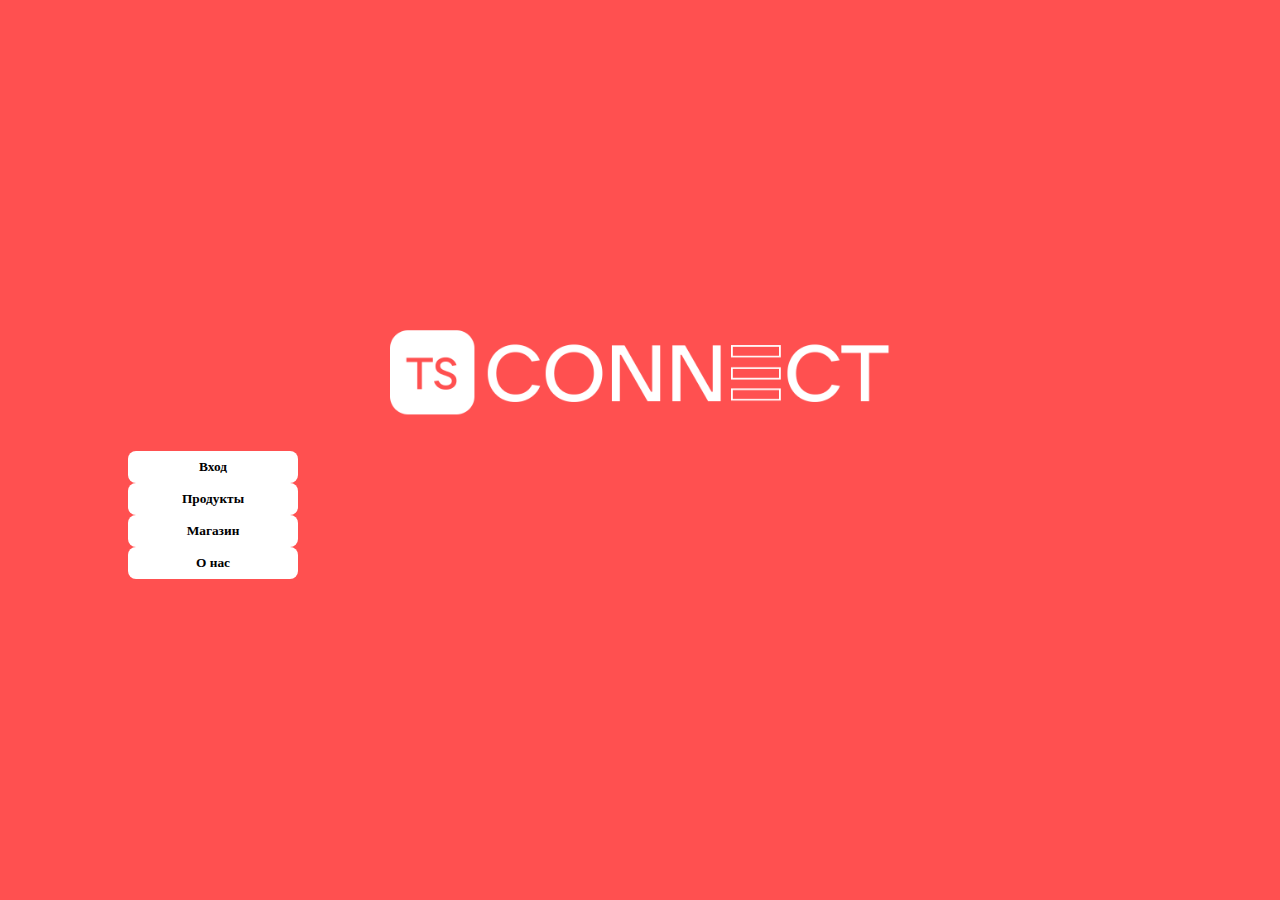
<file: index.html>
<!DOCTYPE html>
<html lang="en">
<head>
    <meta charset="UTF-8">
    <meta http-equiv="X-UA-Compatible" content="IE=edge">
    <meta name="viewport" content="width=device-width, initial-scale=1.0">
    <meta name="license" content="TSConnect © 2023 by Дмитрий Гусев is licensed under CC BY-NC-SA 4.0 ">
    <link rel="shortcut icon" href="images/icon.ico" type="image/x-icon">
    <title>TSConnect | Цифровое решение</title>
    <link rel="stylesheet" href="css/style.css">
    <script src="js/script.js"></script>
</head>
<body>
    <div class="outer">
        <div class="middle">
            <div class="inner container" id="page-1">
                <div class="header">
                    <div class="logo"></div>
                    <!-- <span class="header-text">ControlBase<br><span id="header-text-style-1" class="header-text">переводи данные в цифру</span></span> -->
                </div>
                <div id="buttons-box">
                    <section id="buttons-section-4">
                        <div class="button-box">
                            <button id="btn-lk" onclick="redirect('my/auth')">Вход</button>
                        </div>
                        <div class="button-box">
                            <button id="btn-software" onclick="software()">Продукты</button>
                        </div>
                        <div class="button-box">
                            <button id="btn-software" onclick="buy()">Магазин</button>
                        </div>
                        <div class="button-box">
                            <button id="btn-software" onclick="about()">О нас</button>
                        </div>
                    </section>
                </div>
            </div>
            <div class="inner container" id="page-2" hidden>
                <div class="header">
                    <span class="header-text" onclick="main()">Продукты</span>
                </div>
                <div class="software-products">
                    <div class="software-product">
                        <div class="header-software">
                            <span class="header-software-text">Web-версия</span>
                        </div>
                        <div class="buttons-box software">
                            <section id="buttons-section">
                                <div class="button-box">
                                    <button id="btn-next" disabled style="cursor: not-allowed;" onclick="redirect('https://controlbase.tsconnect.ru/my')">Перейти</button>
                                </div>
                            </section>
                        </div>
                    </div>
                    <div class="software-product">
                        <div class="header-software">
                            <span class="header-software-text">Для компьютера</span>
                        </div>
                        <div class="buttons-box software">
                            <section id="buttons-section-2">
                                <div class="button-box" style="text-align: right;">
                                    <button id="btn-next" onclick="download('https://tsconnect.ru/download/controlbase_win_installer.exe')">Скачать для Windows</button>
                                </div>
                                <div class="button-box" style="text-align: left;">
                                    <button id="btn-next" onclick="download('https://tsconnect.ru/download/controlbase_pc_portable.zip')">Скачать Portable</button>
                                </div>
                            </section>
                        </div>
                    </div>
                    <div class="software-product">
                        <div class="header-software">
                            <span class="header-software-text">Для смартфона</span>
                        </div>
                        <div class="buttons-box software">
                            <section id="buttons-section">
                                <div class="button-box">
                                    <button id="btn-next" disabled style="cursor: not-allowed;">Скачать</button>
                                </div>
                            </section>
                        </div>
                    </div>
                    <div class="software-product">
                        <div class="header-software">
                            <span class="header-software-text">Документация API</span>
                        </div>
                        <div class="buttons-box software">
                            <section id="buttons-section">
                                <div class="button-box">
                                    <button id="btn-next" disabled style="cursor: not-allowed;" onclick="redirect('https://controlbase.tsconnect.ru/download/apidocumentation.pdf')">Перейти</button>
                                </div>
                            </section>
                        </div>
                    </div>
                </div>
            </div>

            <div class="inner container" id="page-3" hidden>
                <div class="header">
                    <span class="header-text" onclick="main()">Магазин</span>
                </div>
                <div class="market-products">
                    <div class="market-product">
                        <div class="header-market">
                            <span class="header-market-text">Ежемесячная подписка TS TaskMan</span><span class="header-market-text" style="float: right;">100 руб/мес</span>
                            <span class="header-market-text" style="font-size: 15px;"><br>Телеграмм-бот, который напомнит о твоих задачах<br>Подписка включает расширенные возможности, такие как работа в групповом чате, выдача задания коллегам и совместная работа.</span>

                        </div>
                        <div class="buttons-box market">
                            <div class="button-box">
                                <button id="btn-next" style="cursor: not-allowed;" onclick="">Купить</button>
                            </div>
                        </div>
                    </div>
                </div>
            </div>

            <div class="inner container" id="page-4" hidden>
                <div class="header">
                    <span class="header-text" onclick="main()">О нас</span>
                </div>
                <div class="market-products">
                    <div class="market-product">
                        <div class="header-market">
                            <span class="header-market-text">Порядок предоставления услуг и возврат<br><br></span>
                        </div>
                        <div class="header-market">
                            <span class="header-market-text" style="font-size: 15px;">Привелегия подписки предоставляется только после оплаты и может быть ограничена периодом, указанном в описании конкретного товара.<br><br>Частичный возврат денюжных средств возможен в случае, если срок действия подписки не истек. Заявка и способ возврата рассматривается технической поддержкой.<br>Возврат денюжных средств в полном объеме возможен, только если в услугах сервиса есть существенные недостатки. Например, сервис недоступен потехническим причинам.</span>
                        </div>
                    </div>
                    <br>
                    <div class="market-product">
                        <div class="header-market">
                            <span class="header-market-text">Юридическая информация и контакты<br><br></span>
                        </div>
                        <div class="header-market">
                            <span class="header-market-text" style="font-size: 15px;">Самозанятый Гусев Дмитрий Михайлович<br>ИНН: 681204545844<br>г. Тамбов
                                <br><br><a href="mailto:team@tsconnect.ru" style="color: white;">team@tsconnect.ru</a><br><a href="https://t.me/ben_lad_en" style="color: white;">t.me/ben_lad_en</a></span>
                        </div>
                    </div>
                    <br>
                    <div class="market-product">
                        <div class="header-market">
                            <span class="header-market-text">Пользовательское соглашение и оферта<br><br></span>
                        </div>
                        <div id="buttons-box" style="margin-top: 0;">
                            <section id="buttons-section-2">
                                <div class="button-box">
                                    <button id="btn-software" style="width: 200px; min-width: 200px;" onclick="document.location='privacy.pdf'">Пользовательское соглашение</button>
                                </div>
                                <div class="button-box">
                                    <button id="btn-software" onclick="document.location='oferta.pdf'">Оферта</button>
                                </div>
                            </section>
                        </div>
                    </div>
                </div>
            </div>
        </div>
    </div>
</body>
</html>
</file>
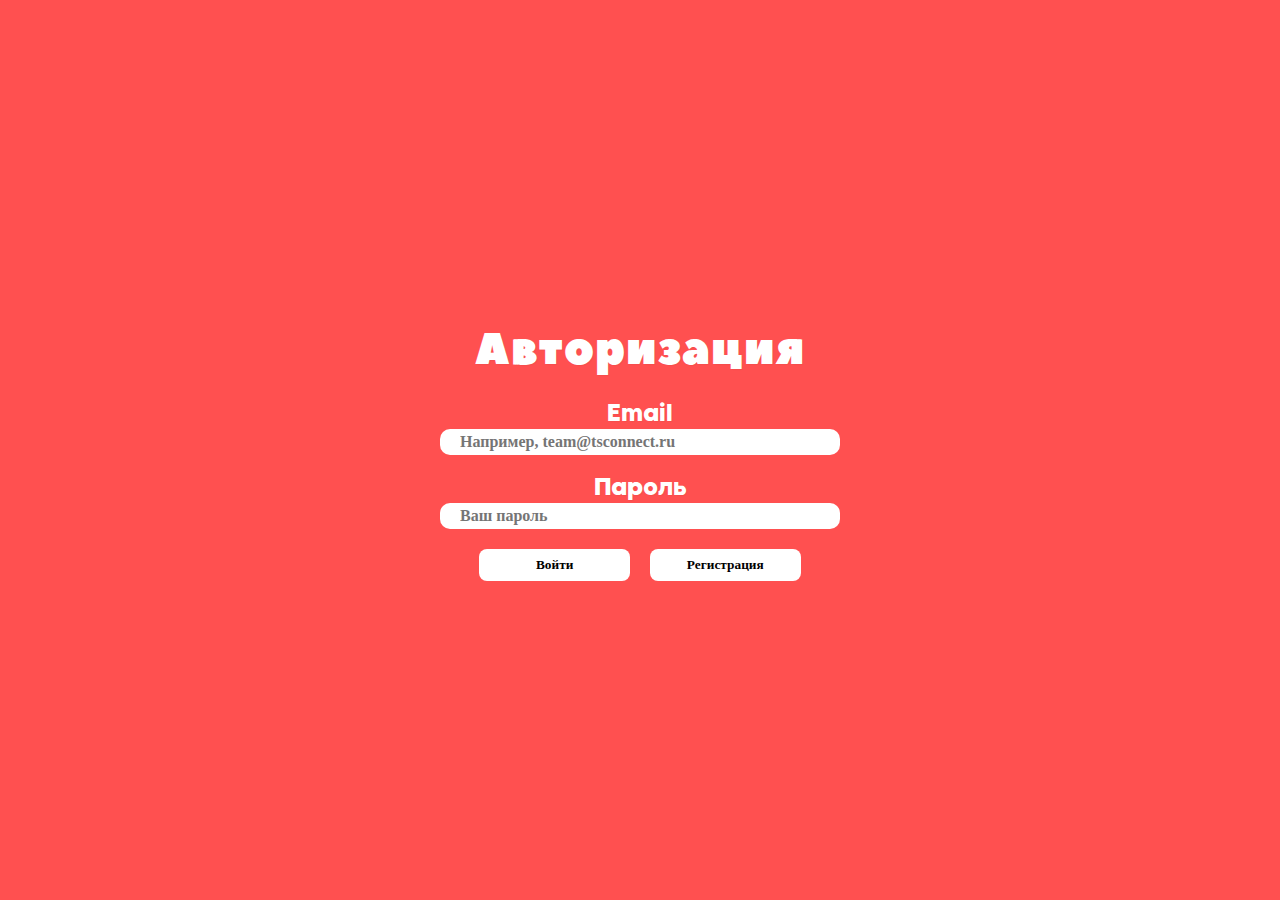
<file: my/auth/index.html>
<!DOCTYPE html>
<html lang="en">
<head>
    <meta charset="UTF-8">
    <meta http-equiv="X-UA-Compatible" content="IE=edge">
    <meta name="viewport" content="width=device-width, initial-scale=1.0">
    <link rel="shortcut icon" href="../../images/icon.ico" type="image/x-icon">
    <title>Авторизация | TSConnect</title>
    <link rel="stylesheet" href="css/style.css">
    <script src="https://code.jquery.com/jquery-3.6.0.js"></script>
    <script src="js/script.js"></script>
</head>
<body>
    <div class="outer">
        <div class="middle">
            <div class="inner container" id="page-1">
                <form action="https://controlbase.tsconnect.ru/api/v1/index.php" id="login-form" method="post">
                    <div class="header">
                        <span class="header-text">Авторизация</span>
                        <input type="hidden" value="account" name="group">
                        <input type="hidden" value="login" name="method">
                        <input type="hidden" value="https://controlbase.tsconnect.ru/my" name="redirect_url">
                        <input type="hidden" value="cookie" name="mode">
                    </div>
                    <div class="form-inputs">
                        <div class="form-input-box">
                            <div class="label-input-box">
                                <label class="label-input" for="email">Email</label>
                            </div>
                            <div class="input-box">
                                <input type="email" class="form-input" id="email" name="email" placeholder="Например, team@tsconnect.ru" required>
                            </div>
                        </div>
                        <div class="form-input-box">
                            <div class="label-input-box">
                                <label class="label-input" for="password">Пароль</label>
                            </div>
                            <div class="input-box">
                                <input type="password" class="form-input" id="password" name="password" placeholder="Ваш пароль" required>
                            </div>
                        </div>
                    </div>
                    <div class="form-input-box">
                        <div class="alert-box">
                            <span class="alert-text" id="alert-msg"></span>
                        </div>
                    </div>
                    <div id="buttons-box">
                        <section id="buttons-section-2">
                            <div class="button-box" style="text-align: right;">
                                <button type="button" id="btn-login" onclick="login()">Войти</button>
                            </div>
                            <div class="button-box" style="text-align: left;">
                                <button type="button" id="btn-showRegister" onclick="showRegister()">Регистрация</button>
                            </div>
                        </section>
                    </div>
                </form>
            </div>
            <div class="inner container" id="page-2" hidden>
                <form action="https://controlbase.tsconnect.ru/api/v1/index.php" method="post">
                    <div class="header">
                        <span class="header-text">Регистрация</span>
                        <input type="hidden" value="account" name="group">
                        <input type="hidden" value="register" name="method">
                        <input type="hidden" value="https://controlbase.tsconnect.ru/my/auth" name="redirect_url">
                        <input type="hidden" value="cookie" name="mode">
                    </div>
                    <div class="form-inputs" style="margin-bottom: 8px;">
                        <div class="form-input-box">
                            <div class="label-input-box">
                                <label class="label-input" for="email">Имя</label>
                            </div>
                            <div class="input-box">
                                <input type="text" class="form-input" id="name" name="name" placeholder="Например, Дмитрий" required>
                            </div>
                        </div>
                        <div class="form-input-box">
                            <div class="label-input-box">
                                <label class="label-input" for="email-reg">Email</label>
                            </div>
                            <div class="input-box">
                                <input type="email" class="form-input" id="email-reg" name="email" placeholder="Например, team@tsconnect.ru" required>
                            </div>
                        </div>
                        <div class="form-input-box">
                            <div class="label-input-box">
                                <label class="label-input" for="password-reg">Пароль</label>
                            </div>
                            <div class="input-box">
                                <input type="password" class="form-input" id="password-reg" name="password" placeholder="Ваш пароль" required>
                            </div>
                        </div>
                        <div class="form-input-box">
                            <div class="alert-box">
                                <span class="alert-text">Нажимая на кнопку «Зарегистрироваться»,<br> вы соглашаетесь на обработку персональных данных</span>
                            </div>
                        </div>
                    </div>
                    <div id="buttons-box">
                        <section id="buttons-section-2">
                            <div class="button-box" style="text-align: right;">
                                <button type="submit" id="btn-register" onclick="register()">Зарегистрироваться</button>
                            </div>
                            <div class="button-box" style="text-align: left;">
                                <button type="button" id="btn-showAuth" onclick="showAuth()">Авторизация</button>
                            </div>
                        </section>
                    </form>
                </div>
            </div>
        </div>
    </div>
</body>
</html>
</file>
<file: css/style.css>
@font-face {
    font-family:"Nominee";
    src: url("../fonts/Nominee-Black.otf"), url("../fonts/Nominee-Black.ttf") format("truetype");
    font-weight: normal;
    font-style: normal;
}

@font-face {
    font-family:"Nominee";
    src: url("../fonts/Nominee-Bold.otf"), url("../fonts/Nominee-Bold.ttf") format("truetype");
    font-weight: bold;
    font-style: bold;
}

@font-face {
    font-family:"Peace-Sans";
    src: url("../fonts/peace_sans.otf");
    font-weight: normal;
    font-style: normal;
}

@import url("https://fonts.googleapis.com/css2?family=Roboto:wght@400;700&display=swap");

* {
    margin: 0;
    padding: 0;
}

html {
    height: 100%;
}

body {
    height: 100%;
    background-color: #ff5050;
    text-shadow: 1px 1px 1px rgba(0,0,0,0.04);
    animation: showContentBox 1s;
}

@keyframes showContentBox {

    from {
        filter: blur(6px);
    }
    
    to {
        filter: blur(0px);
    }
}

@keyframes showContentBox2 {

    from {
        filter: blur(4px);
    }
    
    to {
        filter: blur(0px);
    }
}

span, h1 {
    -webkit-font-smoothing: subpixel-antialiased;
    -moz-osx-font-smoothing: grayscale;
    text-rendering: optimizeLegibility;

    user-select: none;
}

input:focus {
    outline: 0;
    outline-offset: 0;
}

textarea:focus {
    outline: 0;
    outline-offset: 0;
}

select:focus {
    outline: 0;
    outline-offset: 0;
}

option:focus {
    outline: 0;
    outline-offset: 0;
}

select::-ms-expand {
    display: none; 
}

.outer {
    display: table;
    position: absolute;
    top: 0;
    left: 0;
    height: 100%;
    width: 100%;
}

.middle {
    display: table-cell;
    vertical-align: middle;
}

.inner {
    margin-left: auto;
    margin-right: auto;
    width: 100%;
}

.logo {
    margin: auto;
    width: 500px;
    height: 100px;
    background: url("logo.png") no-repeat center;
    background-size: contain;
}

#page-2 {
    animation: showContentBox .4s;
}

.header, .header-software {
    text-align: center;
}

.header-text {
    color: white;
    font-family: "Peace-Sans";
    font-size: 45px;
    font-weight: normal;
    font-stretch: normal;
    font-style: normal;
    line-height: normal;
    letter-spacing: 1.16px;
    text-align: center;
}

#header-text-style-1 {
    font-family: "Nominee";
    font-size: 35px;
}

.container {
    width: 80%;
    margin: auto;
}

#buttons-box {
    margin-top: 30px;
    width: 100%;
}

#buttons-section {
    display: grid;
    grid-template-columns: 1fr;
    text-align: center;
}

#buttons-section-2 {
    display: grid;
    grid-template-columns: 1fr 1fr;
    gap: 20px;
    text-align: center;
}

.button-box, .software-products {
    width: 100%;
}

button {
    background-color: white;
    border: none;
    border-radius: 8px;
    width: 30%;
    padding: 8px;
    font-family: "Calibri";
    font-weight: bold;
    cursor: pointer;
    min-width: 145px;
    max-width: 170px;
    animation: showButton 2s;
    transition: outline .1s;
    transition: color .1s;
    transition: background-color .6s linear;
}

button:hover {
    background-color: rgb(255, 80, 80);
    outline: solid white 2px;
    color: white;
}

@keyframes showButton {

    from {
        width: 2%;
        padding: 2px
        
        ;
    }
    
    to {
        width: 30%;
        padding: 8px;
    }
}

.software-products {
    margin-top: 20px;
}

.software-product {
    width: 100%;
    margin: 20px 0;
}

.header-software-text {
    font-family: "Nominee";
    font-size: 25px;
    color: white;
}

.buttons-box.software {
    margin-top: 10px;
}
</file>
<file: my/auth/css/style.css>
@font-face {
    font-family:"Nominee";
    src: url("../../../fonts/Nominee-Black.otf"), url("../../../fonts/Nominee-Black.ttf") format("truetype");
    font-weight: normal;
    font-style: normal;
}

@font-face {
    font-family:"Nominee";
    src: url("../../../fonts/Nominee-Bold.otf"), url("../../../fonts/Nominee-Bold.ttf") format("truetype");
    font-weight: bold;
    font-style: bold;
}

@font-face {
    font-family:"Peace-Sans";
    src: url("../../../fonts/peace_sans.otf");
    font-weight: normal;
    font-style: normal;
}

@import url("https://fonts.googleapis.com/css2?family=Roboto:wght@400;700&display=swap");

* {
    margin: 0;
    padding: 0;
}

html {
    height: 100%;
}

body {
    height: 100%;
    background-color: rgb(255, 80, 80);
    text-shadow: 1px 1px 1px rgba(0,0,0,0.04);
    animation: showContentBox 1s;
}

@keyframes showContentBox {

    from {
        filter: blur(6px);
    }
    
    to {
        filter: blur(0px);
    }
}

@keyframes showContentBox2 {

    from {
        filter: blur(4px);
    }
    
    to {
        filter: blur(0px);
    }
}

span, h1 {
    -webkit-font-smoothing: subpixel-antialiased;
    -moz-osx-font-smoothing: grayscale;
    text-rendering: optimizeLegibility;

    user-select: none;
}

input:focus {
    outline: 0;
    outline-offset: 0;
}

textarea:focus {
    outline: 0;
    outline-offset: 0;
}

select:focus {
    outline: 0;
    outline-offset: 0;
}

option:focus {
    outline: 0;
    outline-offset: 0;
}

select::-ms-expand {
    display: none; 
}

.outer {
    display: table;
    position: absolute;
    top: 0;
    left: 0;
    height: 100%;
    width: 100%;
}

.middle {
    display: table-cell;
    vertical-align: middle;
}

.inner {
    margin-left: auto;
    margin-right: auto;
    width: 100%;
}

#page-1, #page-2 {
    animation: showContentBox .4s;
}

.header, .header-software {
    text-align: center;
}

.header-text {
    color: white;
    font-family: "Peace-Sans";
    font-size: 45px;
    font-weight: normal;
    font-stretch: normal;
    font-style: normal;
    line-height: normal;
    letter-spacing: 1.16px;
    text-align: center;
}

#header-text-style-1 {
    font-family: "Nominee";
    font-size: 35px;
}

.container {
    width: 80%;
    margin: auto;
}

#buttons-box {
    margin-top: 0px;
    width: 100%;
}

#buttons-section {
    display: grid;
    grid-template-columns: 1fr;
    text-align: center;
}

#buttons-section-2 {
    display: grid;
    grid-template-columns: 1fr 1fr;
    gap: 20px;
    text-align: center;
}

.button-box, .software-products {
    width: 100%;
}

button {
    background-color: white;
    border: none;
    border-radius: 8px;
    width: 30%;
    padding: 8px;
    font-family: "Calibri";
    font-weight: bold;
    cursor: pointer;
    min-width: 145px;
    max-width: 170px;
    animation: showButton 2s;
    transition: outline .1s;
    transition: color .1s;
    transition: background-color .6s linear;
}

button:hover {
    background-color: rgb(255, 80, 80);
    outline: solid white 2px;
    color: white;
}

@keyframes showButton {

    from {
        width: 2%;
        padding: 2px;
    }
    
    to {
        width: 30%;
        padding: 8px;
    }
}

.software-products {
    margin-top: 20px;
}

.software-product {
    width: 100%;
    margin: 20px 0;
}

.label-input {
    font-family: "Nominee";
    font-size: 23px;
    color: white;
}

.buttons-box.software {
    margin-top: 0px;
}

.form-inputs {
    text-align: center;
    margin: 20px 0;
}

.form-input div {
    text-align: center;
    margin-top: 4px;
}

.form-input {
    box-sizing: border-box;
    border: none;
    border-radius: 10px;
    padding: 4px 20px;
    width: 100%;
    margin: auto;
    font-family: Calibri;
    font-weight: bold;
    font-size: 16px;
}

.form-input-box {
    text-align: center;
    width: 60%;
    margin: 20px auto;
    max-width: 400px;
    min-width: 300px;
}

.alert-text {
    font-family: "Nominee";
    font-size: 12px;
    color: white;
}
</file>
